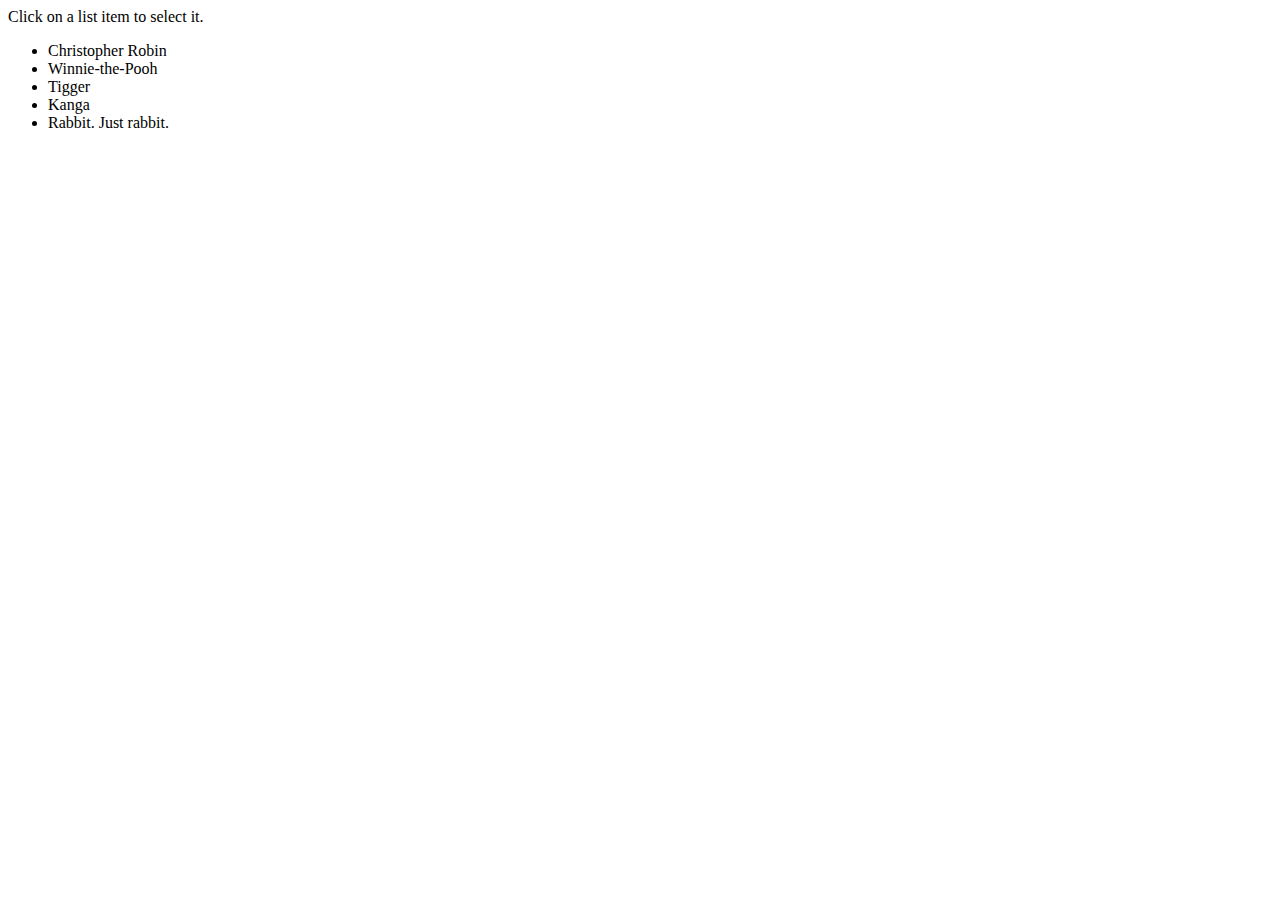
<file: mouse events/index.html>
<!DOCTYPE HTML>
<html>

<head>
  <meta charset="utf-8">
  <style>
    .selected {
      background: #0f0;
    }

    li {
      cursor: pointer;
    }
  </style>
</head>

<body>

  Click on a list item to select it.
  <br>

  <ul id="ul">
    <li>Christopher Robin</li>
    <li>Winnie-the-Pooh</li>
    <li>Tigger</li>
    <li>Kanga</li>
    <li>Rabbit. Just rabbit.</li>
  </ul>

  <script src="script.js"></script>
</body>
</html>
</file>
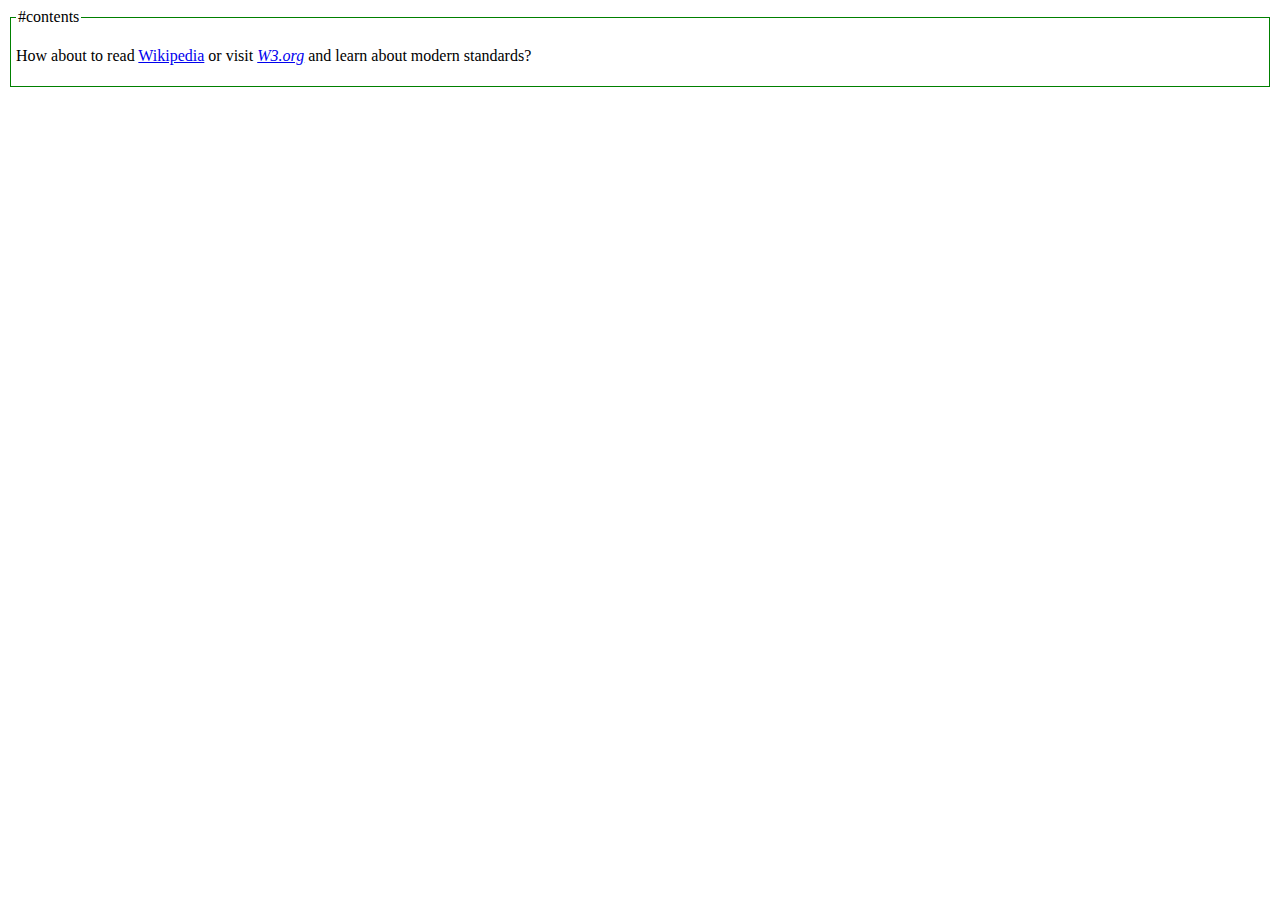
<file: browser action/Catch-link/index.html>
<!DOCTYPE HTML>
<html>

<head>
  <meta charset="utf-8">
  <style>
    #contents {
      padding: 5px;
      border: 1px green solid;
    }
  </style>
</head>

<body>

  <fieldset id="contents">
    <legend>#contents</legend>
    <p>
      How about to read <a href="https://wikipedia.org">Wikipedia</a> or visit <a href="https://w3.org"><i>W3.org</i></a> and learn about modern standards?
    </p>
  </fieldset>
<script src="script.js"></script>
</body>
</html>
</file>
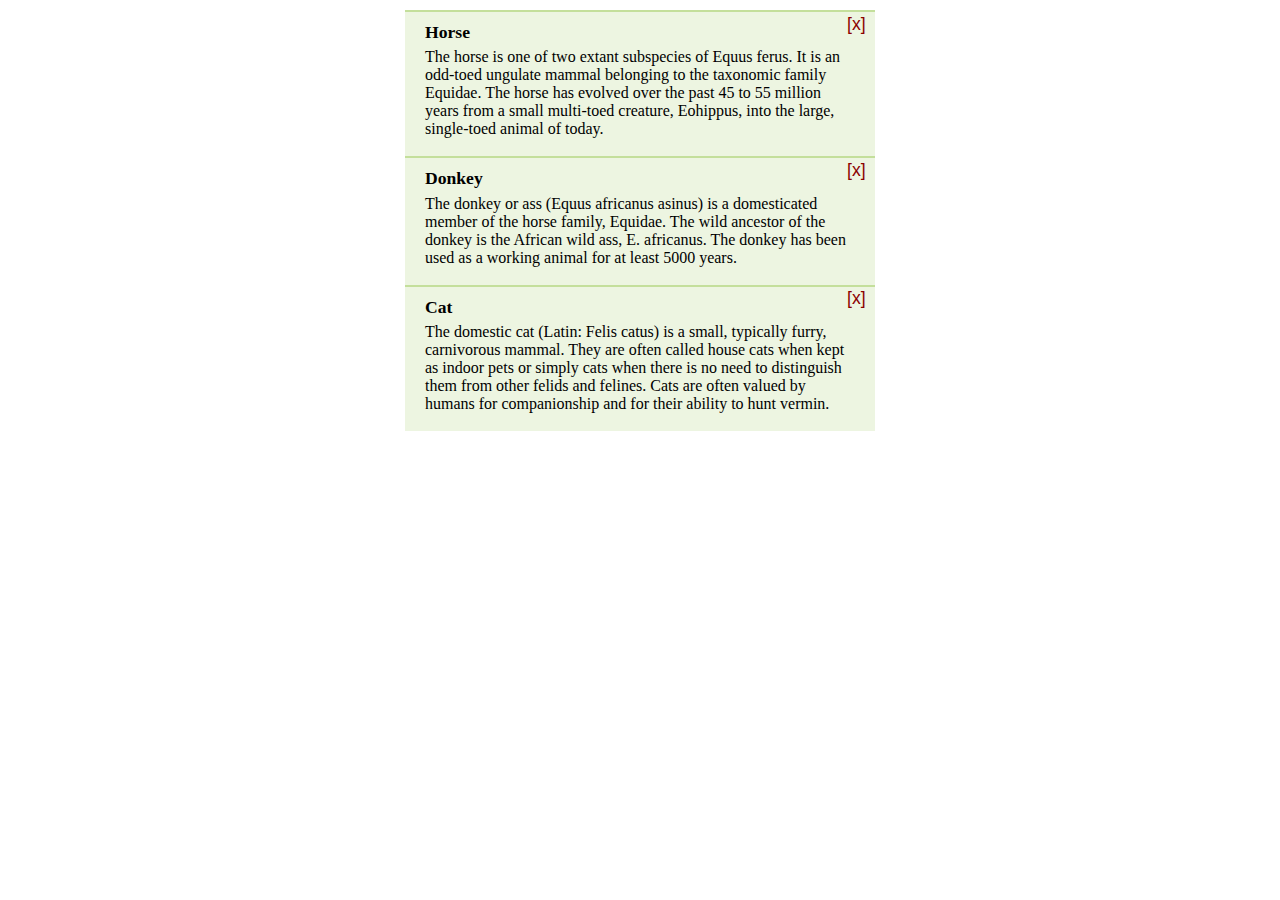
<file: browser event/close button/index.html>
<!DOCTYPE HTML>
<html>

<head>
  <link rel="stylesheet" href="style.css">
  <meta charset="utf-8">
</head>

<body>

  <div>
    <div class="pane">
      <h3>Horse</h3>
      <p>The horse is one of two extant subspecies of Equus ferus. It is an odd-toed ungulate mammal belonging to the taxonomic family Equidae. The horse has evolved over the past 45 to 55 million years from a small multi-toed creature, Eohippus, into the large, single-toed animal of today.</p>
    </div>
    <div class="pane">
      <h3>Donkey</h3>
      <p>The donkey or ass (Equus africanus asinus) is a domesticated member of the horse family, Equidae. The wild ancestor of the donkey is the African wild ass, E. africanus. The donkey has been used as a working animal for at least 5000 years.</p>
    </div>
    <div class="pane">
      <h3>Cat</h3>
      <p>The domestic cat (Latin: Felis catus) is a small, typically furry, carnivorous mammal. They are often called house cats when kept as indoor pets or simply cats when there is no need to distinguish them from other felids and felines. Cats are often valued by humans for companionship and for their ability to hunt vermin.
      </p>
    </div>
  </div>
  <script src="script.js"></script>
</body>
</html>
</file>
<file: browser event/close button/style.css>
body {
  margin: 10px auto;
  width: 470px;
}

h3 {
  margin: 0;
  padding-bottom: 0.3em;
  padding-right: 20px;
  font-size: 1.1em;
}

p {
  margin: 0;
  padding: 0 0 0.5em;
}

.pane {
  background: #edf5e1;
  padding: 10px 20px 10px;
  border-top: solid 2px #c4df9b;
  position: relative;
}

.remove-button {
  position: absolute;
  font-size: 110%;
  top: 0;
  color: darkred;
  right: 10px;
  display: block;
  width: 24px;
  height: 24px;
  border: none;
  background: transparent;
  cursor: pointer;
}
</file>
